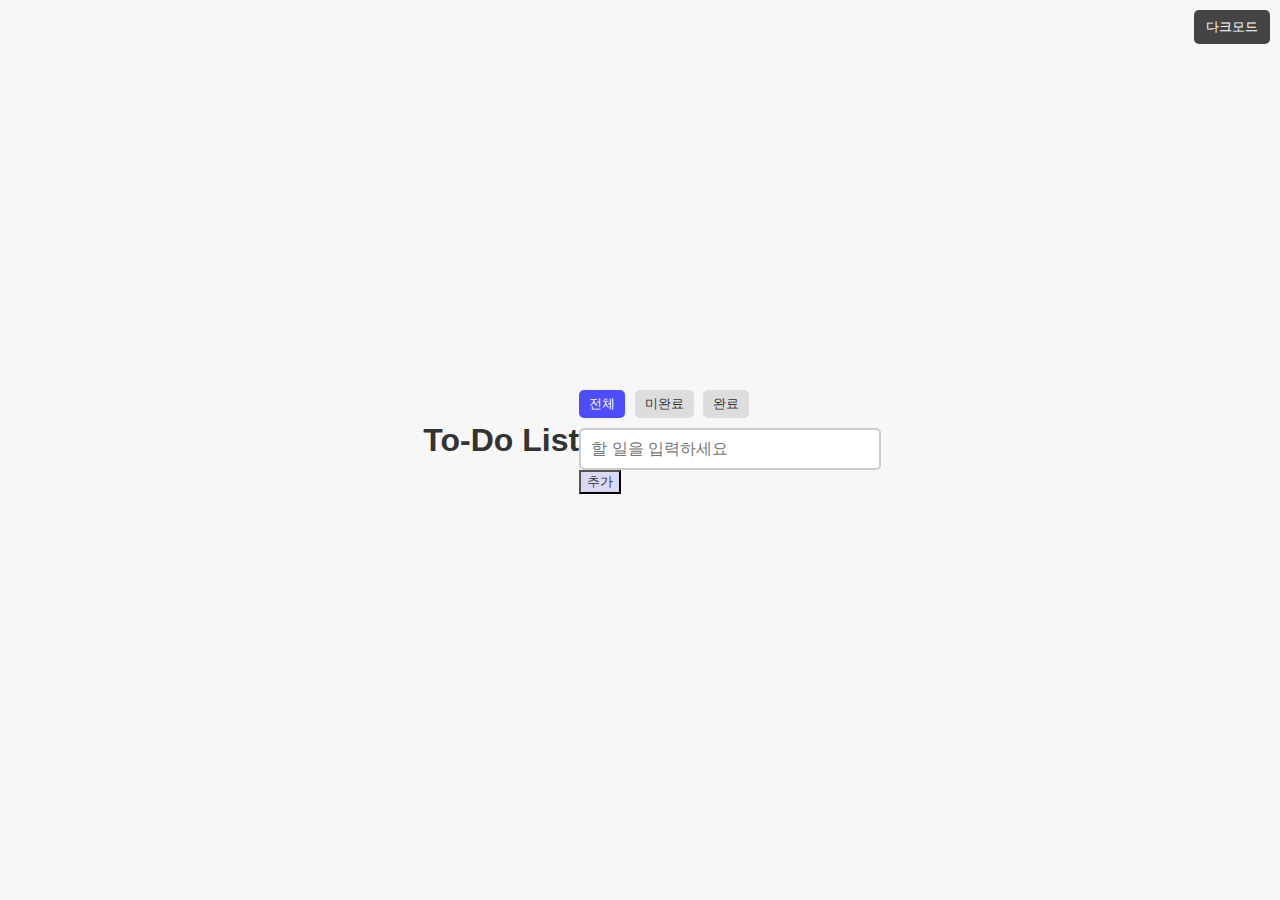
<file: index.html>
<!DOCTYPE html>
<html lang="ko">
    <head>
        <meta charset="utf-8"/>
        <meta name="viewport" content="width=device-width, initial-scale=1.0">
        <title>To-Do 리스트</title>
        <link rel="stylesheet" href="./style.css">
    </head>
    <body>
        <header>
            <h1>To-Do List</h1>
            <button id="dark-mode-toggle">다크모드</button>
        </header>
        <main>
            <div id="filter-buttons">
                <button id="filter-all" class="filter-btn active">전체</button>
                <button id="filter-active" class="filter-btn">미완료</button>
                <button id="filter-completed" class="filter-btn">완료</button>
            </div>            
            <input type="text" id="todo-input" placeholder="할 일을 입력하세요">
            <button id="add-button">추가</button>
            <ul id="todo-list"></ul>
        </main>
        <script src="todo.js"></script>
    </body>
</html>
</file>
<file: style.css>
/* 기본 스타일 */
body {
    background-color: #f7f7f7; /* 부드러운 연한 회색 */
    color: #333; /* 눈이 편한 어두운 회색 */
    transition: background 0.3s, color 0.3s;
    font-family: 'Arial', sans-serif;
    display: flex;
    justify-content: center;
    align-items: center;
    height: 100vh;
    margin: 0;
}

.container {
    max-width: 600px;
    margin: 0 auto;
    padding: 20px;
}

button {
    background: #d9d9f3; /* 연한 블루-그레이 */
    color: #333;
}

body.dark-mode .container {
    background: #1e1e1e;
}

/* 버튼 스타일 */
#dark-mode-toggle {
    position: fixed;
    top: 10px;
    right: 10px;
    padding: 8px 12px;
    cursor: pointer;
    background: #444;
    color: white;
    border: none;
    border-radius: 5px;
    transition: background 0.3s, color 0.3s;
}

body.dark-mode #dark-mode-toggle {
    background: white;
    color: black;
}

/* 날짜 */
#current-date {
    font-size: 14px;
    color: #666;
    margin-bottom: 15px;
}

/* 헤더와 메인 간격 조정 */
header {
    margin-bottom: 20px;
}

/* 입력 필드와 추가 버튼을 나란히 배치 */
.input-container {
    display: flex;
    gap: 10px;
}

/* 다크 모드 적용 */
body.dark-mode {
    background-color: #1c1c1c; /* 기존보다 부드러운 다크 그레이 */
    color: #e0e0e0; /* 강하지 않은 부드러운 흰색 */
}

/* 리스트 스타일 */
#todo-list {
    list-style: none;
    padding: 0;
}

#todo-list li {
    display: flex;
    justify-content: space-between;
    align-items: center;
    padding: 10px;
    border-bottom: 1px solid #ccc;
    background: white;
    border-radius: 5px;
    transition: transform 0.2s;
}

body.dark-mode #todo-list li {
    background: #252525;
}

#todo-list li:hover {
    transform: scale(1.02);
}

/* 삭제 버튼 */
.delete-btn {
    background-color: #ffadad; /* 쨍하지 않은 부드러운 레드 */
    color: #333;
    border: none;
    padding: 5px;
    cursor: pointer;
    border-radius: 3px;
    transition: background 0.2s;
}

.delete-btn:hover {
    background-color: #ff7f7f; /* 너무 강하지 않게 조정 */
}

body.dark-mode .delete-btn {
    background-color: #c44d4d;
    color: #e0e0e0;
}

body.dark-mode .delete-btn:hover {
    background-color: #a33a3a;
}

/* 체크박스 */
.todo-checkbox {
    margin-right: 10px;
    accent-color: #4d4dff; /* 기존 컬러 유지 */
}

/* 필터 버튼 */
#filter-buttons {
    margin-bottom: 10px;
    border-radius: 5px;
}

.filter-btn {
    padding: 5px 10px;
    margin-right: 5px;
    border: none;
    background-color: #ddd;
    cursor: pointer;
    transition: background 0.2s;
    border-radius: 5px;
}

.filter-btn.active {
    background-color: #4d4dff;
    color: white;
    border-radius: 5px;
}

/* 입력 필드 기본 스타일 */
#todo-input {
    width: 100%;
    padding: 10px;
    border: 2px solid #ccc;
    border-radius: 5px;
    font-size: 16px;
    background-color: #ffffff;
    color: #333;
    transition: all 0.3s ease-in-out;
}

/* 다크 모드에서 입력 필드 스타일 */
body.dark-mode #todo-input {
    background-color: #2a2a2a; /* 부드러운 다크 톤 */
    color: #e0e0e0;
    border-color: #555;
}

/* 입력 필드 포커스 스타일 */
#todo-input:focus {
    width: 110%;
    border-color: #4d4dff;
    box-shadow: 0 0 10px rgba(77, 77, 255, 0.5);
}

/* 다크 모드에서 입력 필드 포커스 스타일 */
body.dark-mode #todo-input:focus {
    border-color: #4d4dff;
    box-shadow: 0 0 12px rgba(77, 77, 255, 0.8);
}

body.dark-mode button {
    background: #3a3a52; /* 딥 블루-그레이 */
    color: #e0e0e0;
}

body.dark-mode button:hover {
    background: #4d4d6e; /* 너무 밝지 않게 은은한 변화 */
}

/* 추가 버튼 스타일 개선 */
#add-todo {
    padding: 10px 15px;
    font-size: 16px;
    background-color: #4d4dff;
    color: white;
    border: none;
    border-radius: 8px;
    cursor: pointer;
    transition: background 0.3s, transform 0.2s;
}

/* 버튼 호버 효과 */
#add-todo:hover {
    background-color: #3737d4;
    transform: scale(1.05);
}

/* 애니메이션 */
@keyframes fadeIn {
    from { opacity: 0; transform: translateY(-10px); }
    to { opacity: 1; transform: translateY(0); }
}

@keyframes fadeOut {
    from { opacity: 1; transform: scale(1); }
    to { opacity: 0; transform: scale(0.95); }
}

.fade-in {
    animation: fadeIn 0.3s ease-in-out;
}

.fade-out {
    animation: fadeOut 0.3s ease-in-out forwards;
}

/* 반응형 스타일 */
@media (max-width: 480px) {
    .container {
        width: 90%;
        padding: 10px;
    }

    #todo-input {
        width: 100%;
    }

    #add-todo {
        width: 100%;
    }

    #todo-list li {
        flex-direction: column;
        align-items: flex-start;
        padding: 10px;
    }

    .delete-btn {
        margin-left: 0;
        width: 100%;
        text-align: center;
    }
}
</file>
